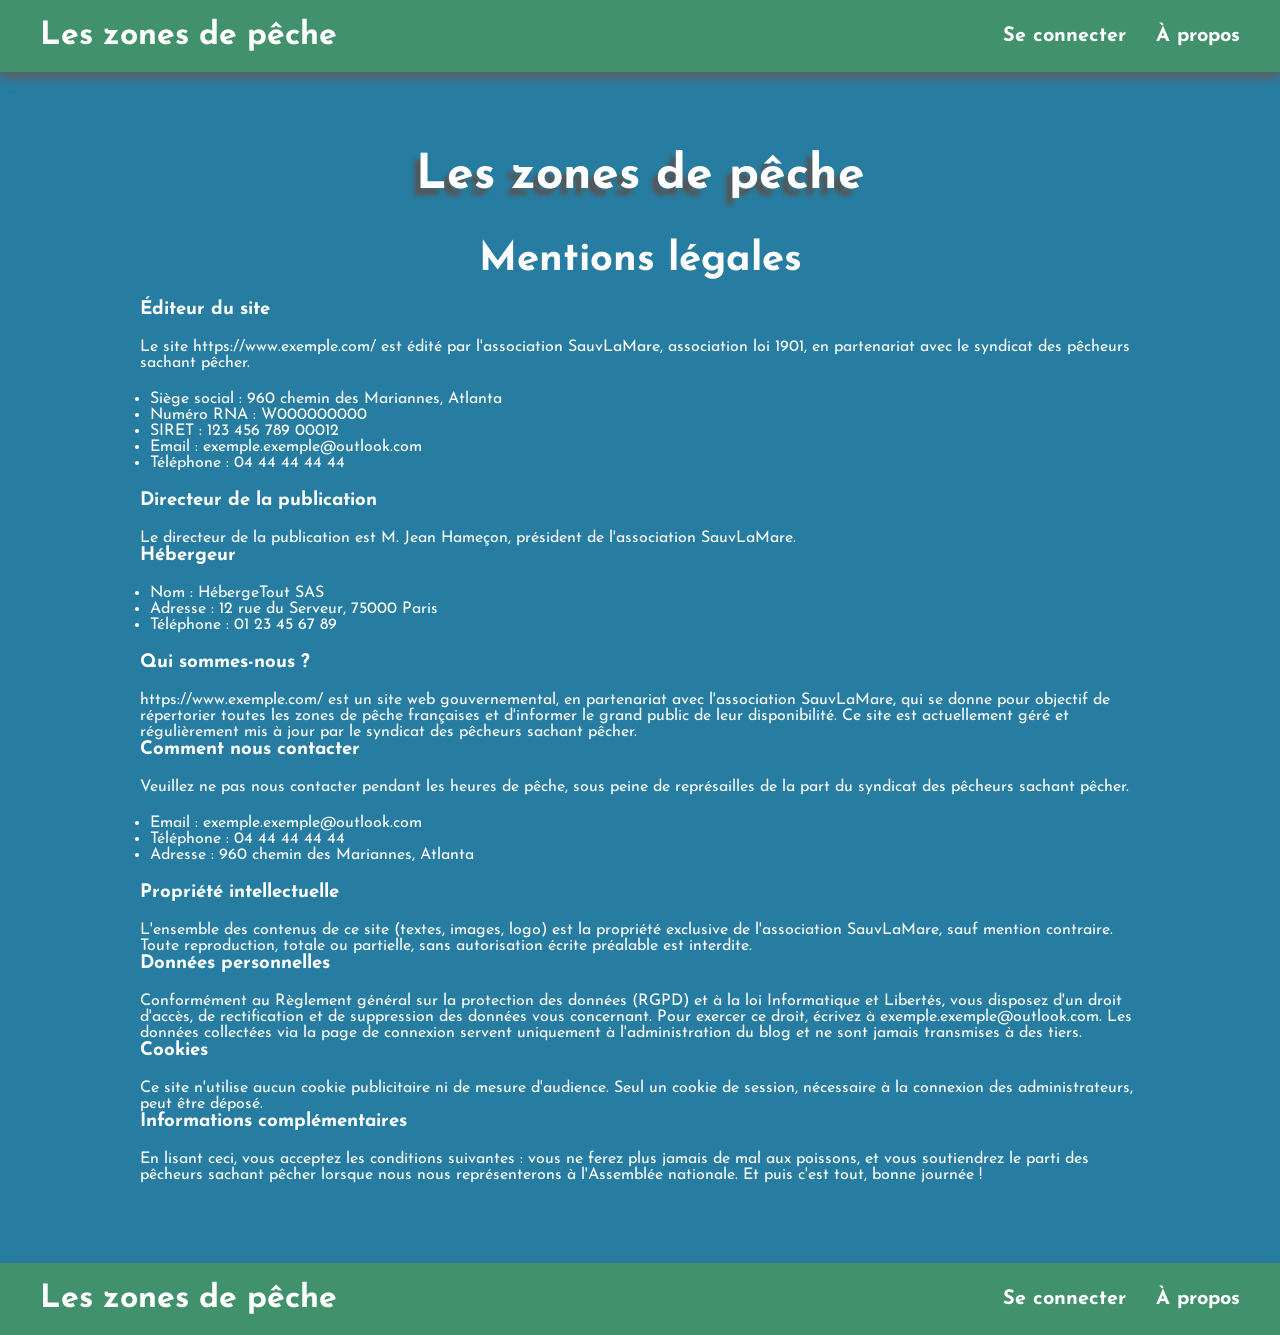
<file: about.html>
<!doctype html>
<html lang="fr">
  <head>
    <meta charset="UTF-8" />
    <meta name="viewport" content="width=device-width, initial-scale=1.0" />
    <title>Les zones de pêche - Mentions légales</title>
    <link rel="preconnect" href="https://fonts.googleapis.com" />
    <link rel="preconnect" href="https://fonts.gstatic.com" crossorigin />
    <link
      href="https://fonts.googleapis.com/css2?family=Josefin+Sans:ital,wght@0,100..700;1,100..700&display=swap"
      rel="stylesheet"
    />
    <link rel="stylesheet" href="../assets/css/style.css" />
  </head>

  <body>
    <header>
      <a href="../index.html"><span>Les zones de pêche</span></a>

      <nav>
        <ul>
          <li><a href="login.html">Se connecter</a></li>
          <li><a href="about.html">À propos</a></li>
        </ul>
      </nav>
    </header>

    <main>
      <a href="../index.html"><h1>Les zones de pêche</h1></a>
      <h2>Mentions légales</h2>
      <section class="section-about">
        <h3>Éditeur du site</h3>
        <p>
          Le site https://www.exemple.com/ est édité par l'association
          SauvLaMare, association loi 1901, en partenariat avec le syndicat des
          pêcheurs sachant pêcher.
        </p>
        <ul>
          <li>Siège social : 960 chemin des Mariannes, Atlanta</li>
          <li>Numéro RNA : W000000000</li>
          <li>SIRET : 123 456 789 00012</li>
          <li>Email : exemple.exemple@outlook.com</li>
          <li>Téléphone : 04 44 44 44 44</li>
        </ul>

        <h3>Directeur de la publication</h3>
        <p>
          Le directeur de la publication est M. Jean Hameçon, président de
          l'association SauvLaMare.
        </p>

        <h3>Hébergeur</h3>
        <ul>
          <li>Nom : HébergeTout SAS</li>
          <li>Adresse : 12 rue du Serveur, 75000 Paris</li>
          <li>Téléphone : 01 23 45 67 89</li>
        </ul>

        <h3>Qui sommes-nous ?</h3>
        <p>
          https://www.exemple.com/ est un site web gouvernemental, en
          partenariat avec l'association SauvLaMare, qui se donne pour objectif
          de répertorier toutes les zones de pêche françaises et d'informer le
          grand public de leur disponibilité. Ce site est actuellement géré et
          régulièrement mis à jour par le syndicat des pêcheurs sachant pêcher.
        </p>

        <h3>Comment nous contacter</h3>
        <p>
          Veuillez ne pas nous contacter pendant les heures de pêche, sous peine
          de représailles de la part du syndicat des pêcheurs sachant pêcher.
        </p>
        <ul>
          <li>Email : exemple.exemple@outlook.com</li>
          <li>Téléphone : 04 44 44 44 44</li>
          <li>Adresse : 960 chemin des Mariannes, Atlanta</li>
        </ul>

        <h3>Propriété intellectuelle</h3>
        <p>
          L'ensemble des contenus de ce site (textes, images, logo) est la
          propriété exclusive de l'association SauvLaMare, sauf mention
          contraire. Toute reproduction, totale ou partielle, sans autorisation
          écrite préalable est interdite.
        </p>

        <h3>Données personnelles</h3>
        <p>
          Conformément au Règlement général sur la protection des données
          (RGPD) et à la loi Informatique et Libertés, vous disposez d'un droit
          d'accès, de rectification et de suppression des données vous
          concernant. Pour exercer ce droit, écrivez à
          exemple.exemple@outlook.com. Les données collectées via la page de
          connexion servent uniquement à l'administration du blog et ne sont
          jamais transmises à des tiers.
        </p>

        <h3>Cookies</h3>
        <p>
          Ce site n'utilise aucun cookie publicitaire ni de mesure d'audience.
          Seul un cookie de session, nécessaire à la connexion des
          administrateurs, peut être déposé.
        </p>

        <h3>Informations complémentaires</h3>
        <p>
          En lisant ceci, vous acceptez les conditions suivantes : vous ne ferez
          plus jamais de mal aux poissons, et vous soutiendrez le parti des
          pêcheurs sachant pêcher lorsque nous nous représenterons à
          l'Assemblée nationale. Et puis c'est tout, bonne journée !
        </p>
      </section>
    </main>

    <footer>
      <a href="../index.html"><span>Les zones de pêche</span></a>

      <nav>
        <ul>
          <li><a href="login.html">Se connecter</a></li>
          <li><a href="about.html">À propos</a></li>
        </ul>
      </nav>
    </footer>
  </body>
</html>
</file>
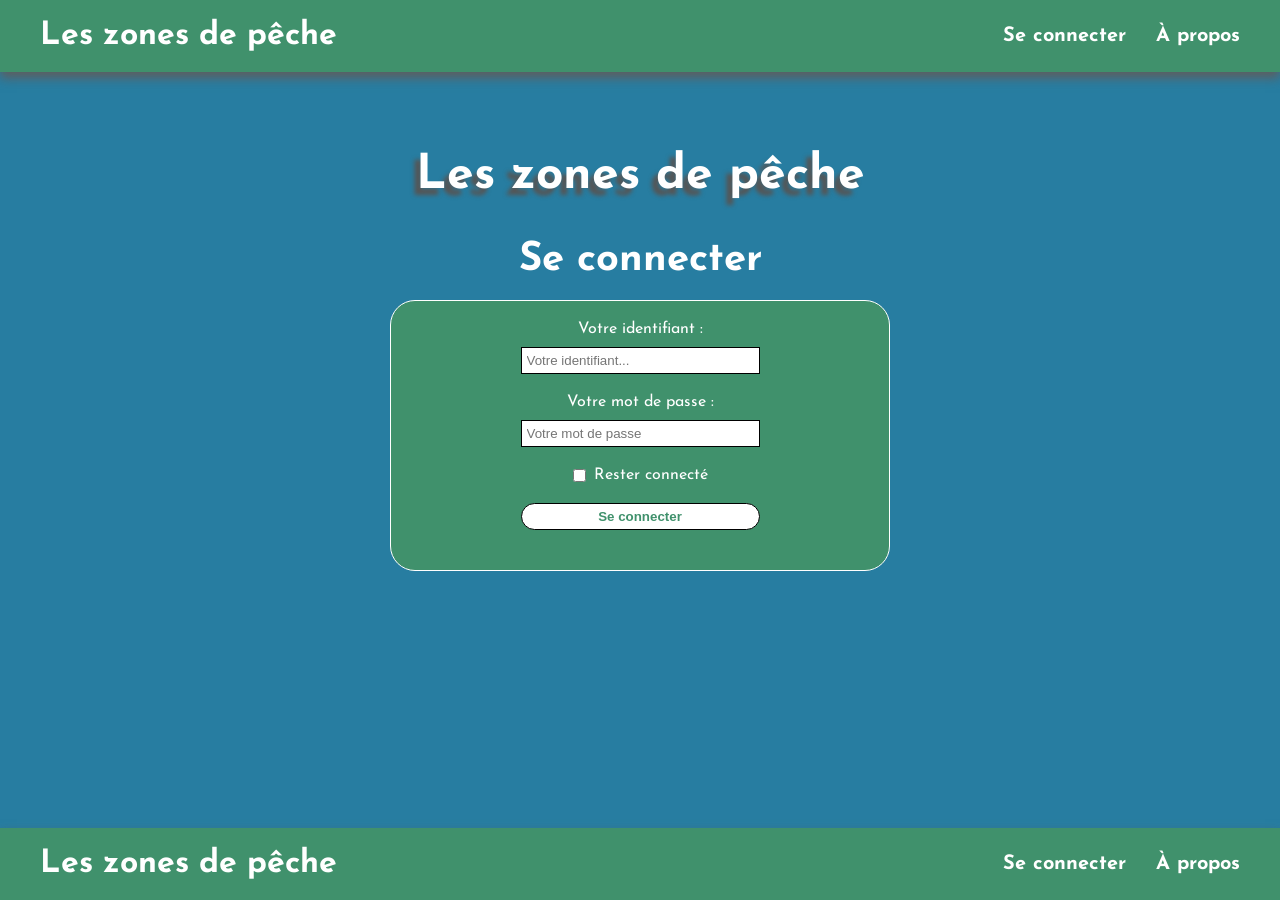
<file: login.html>
<!doctype html>
<html lang="fr">
  <head>
    <meta charset="UTF-8" />
    <meta name="viewport" content="width=device-width, initial-scale=1.0" />
    <title>Les zones de pêche - Se connecter</title>
    <link rel="preconnect" href="https://fonts.googleapis.com" />
    <link rel="preconnect" href="https://fonts.gstatic.com" crossorigin />
    <link
      href="https://fonts.googleapis.com/css2?family=Josefin+Sans:ital,wght@0,100..700;1,100..700&display=swap"
      rel="stylesheet"
    />
    <link rel="stylesheet" href="../assets/css/style.css" />
  </head>

  <body>
    <header>
      <a href="../index.html"><span>Les zones de pêche</span></a>

      <nav>
        <ul>
          <li><a href="login.html">Se connecter</a></li>
          <li><a href="about.html">À propos</a></li>
        </ul>
      </nav>
    </header>

    <main>
      <a href="../index.html"><h1>Les zones de pêche</h1></a>

      <h2>Se connecter</h2>

      <form class="form-login" action="admin.html" method="get">
        <label for="identifiant">Votre identifiant :</label>
        <input
          type="text"
          name="identifiant"
          id="identifiant"
          placeholder="Votre identifiant..."
          required
        />

        <label for="password">Votre mot de passe :</label>
        <input
          type="password"
          name="password"
          id="password"
          placeholder="Votre mot de passe"
          required
        />

        <div class="checkboxLabel">
          <input type="checkbox" name="stayConnected" id="stayConnected" />
          <label for="stayConnected">Rester connecté</label>
        </div>

        <input class="btn-submit" type="submit" value="Se connecter" />
      </form>
    </main>

    <footer>
      <a href="../index.html"><span>Les zones de pêche</span></a>
      <nav>
        <ul>
          <li><a href="login.html">Se connecter</a></li>
          <li><a href="about.html">À propos</a></li>
        </ul>
      </nav>
    </footer>
  </body>
</html>
</file>
<file: assets/css/style.css>
:root {
  --color-green: #40916c;
  --color-blue: #277da1;
  --color-white: #ffffff;
  --color-black: #000000;
}

*,
*:after,
*:before {
  margin: 0;
  padding: 0;
  box-sizing: border-box;
}

html {
  scroll-behavior: smooth;
}

body {
  font-family: "Josefin Sans", sans-serif;
}

/* HEADER & FOOTER*/
header,
footer {
  background-color: var(--color-green);
  box-shadow: #5e5e5e 0px 6px 10px 0px;
  padding: 20px 40px;
  display: flex;
  justify-content: space-between;
  align-items: center;
}

header a,
footer a {
  text-decoration: none;
}

header span,
footer span {
  font-size: 2rem;
  color: var(--color-white);
  font-weight: bolder;
}

header nav ul,
footer nav ul {
  display: flex;
  gap: 30px;
  list-style: none;
}

header nav a,
footer nav a {
  color: var(--color-white);
  font-size: 1.25rem;
  font-weight: bolder;
}

/* PRINCIPALE */
body {
  background-color: var(--color-blue);
  min-height: 100vh;
  display: flex;
  flex-direction: column;
}

main {
  padding: 80px 0px;
  max-width: 1000px;
  margin: 0 auto;
  flex: 1;
  color: var(--color-white);
}

main a {
  text-decoration: none;
  color: var(--color-white);
}

main h1 {
  text-align: center;
  font-size: 3rem;
  font-weight: bolder;
  margin-bottom: 40px;
  text-shadow: -6px 7px 4px #555555;
}

main h2 {
  text-align: center;
  font-size: 2.5rem;
  font-weight: bolder;
  margin-bottom: 20px;
}

main .articles {
  display: flex;
  gap: 80px;
  margin: 50px 0;
}

main article {
  background-color: var(--color-white);
  color: var(--color-black);
  border: solid 3px var(--color-black);
  border-radius: 25px;
  box-shadow: 0 4px 10px rgba(0, 0, 0, 0.25);
  width: 500px;
  box-sizing: border-box;
  overflow: hidden;
  display: flex;
  flex-direction: column;
  justify-content: space-between;
}

main article img {
  width: 100%;
  height: 250px;
  border-radius: 25px 25px 0px 0px;
  object-fit: cover;
  display: block;
}

main article .infos-article {
  padding: 15px 10px;
}

main article .infos-article h3 {
  margin-bottom: 5px;
}

main article .infos-article p {
  margin-bottom: 15px;
  text-align: justify;
}

main article .infos-article span {
  padding: 5px 10px;
  font-weight: bolder;
  color: var(--color-white);
  border: solid 1px var(--color-black);
  border-radius: 20px;
}

/* partie originale désactivée pour permettre au nouveau code de fonctionner

.interdit {
  background-color: red;
}

.restreintes {
  background-color: orange;
}

.libre {
  background-color: green;
}

*/

article form {
  background-color: var(--color-green);
  border: solid 1px var(--color-white);
  padding: 20px;
  display: flex;
  width: 100%;
  justify-content: space-between;
  align-items: center;
}

article form textarea {
  resize: vertical;
  width: 250px;
  height: 100px;
}

article form input {
  width: 120px;
  height: 30px;
  background-color: var(--color-white);
  color: var(--color-black);
  font-weight: bolder;
  border-radius: 10px;
}

article form input:hover {
  background-color: var(--color-blue);
  color: var(--color-white);
}

iframe {
  margin-top: 15px;
  width: 100%;
}

/* CONNEXION */

.form-login {
  background-color: var(--color-green);
  display: flex;
  flex-direction: column;
  width: 500px;
  padding: 20px 10px;
  align-items: center;
  border: solid 1px var(--color-white);
  border-radius: 25px;
  margin: 0 auto;
}

.form-login input {
  width: 50%;
  margin: 10px 0 20px 0;
  padding: 5px;
  border: solid 1px var(--color-black);
}

.form-login .checkboxLabel {
  display: flex;
  align-items: center;
  margin-bottom: 10px;
}

.form-login .checkboxLabel input {
  width: auto;
  margin: 0 8px 0 0;
}

.form-login .btn-submit {
  background-color: var(--color-white);
  color: #40916c;
  font-weight: bolder;
  padding: 5px;
  border: solid 1px var(--color-black);
  border-radius: 20px;
  margin-top: 10px;
  cursor: pointer;
}

/* ABOUT */

.section-about h3 {
  margin-bottom: 20px;
}

.section-about ul {
  margin: 20px 0px 20px 10px;
}

/* LIGHTBOX */

main article .lien-image {
  display: block;
  cursor: zoom-in;
}

/* TABLEAU */

table {
  width: 100%;
  margin-bottom: 15px;
  border-collapse: collapse;
  font-size: 0.85rem;
  text-align: center;
}

table caption {
  font-weight: bolder;
  margin-bottom: 8px;
}

table th,
table td {
  border: solid 1px var(--color-black);
  padding: 5px;
}

table th {
  background-color: var(--color-green);
  color: var(--color-white);
}

/* media queries */

@media (max-width: 850px) {
  main {
    width: 100%;
    padding: 40px 15px;
  }

  main .articles {
    flex-direction: column;
    gap: 10;
    margin: 0;
  }

  main article {
    width: 100%;
    border-radius: 0;
  }

  main article img {
    border-radius: 0;
  }

  article form {
    display: none;
  }

  header,
  footer {
    flex-direction: column;
    gap: 20px;
    padding: 20px 15px;
  }

  header nav ul,
  footer nav ul {
    flex-wrap: wrap;
    justify-content: center;
    gap: 15px;
  }

  header span,
  footer span {
    font-size: 1.5rem;
  }

  header nav a,
  footer nav a {
    font-size: 1rem;
  }

  main h1 {
    font-size: 2rem;
  }

  main h2 {
    font-size: 1.75rem;
  }

  iframe {
    width: 100%;
  }

  table {
    font-size: 0.7rem;
  }

  .form-login {
    width: 100%;
  }
}
</file>
